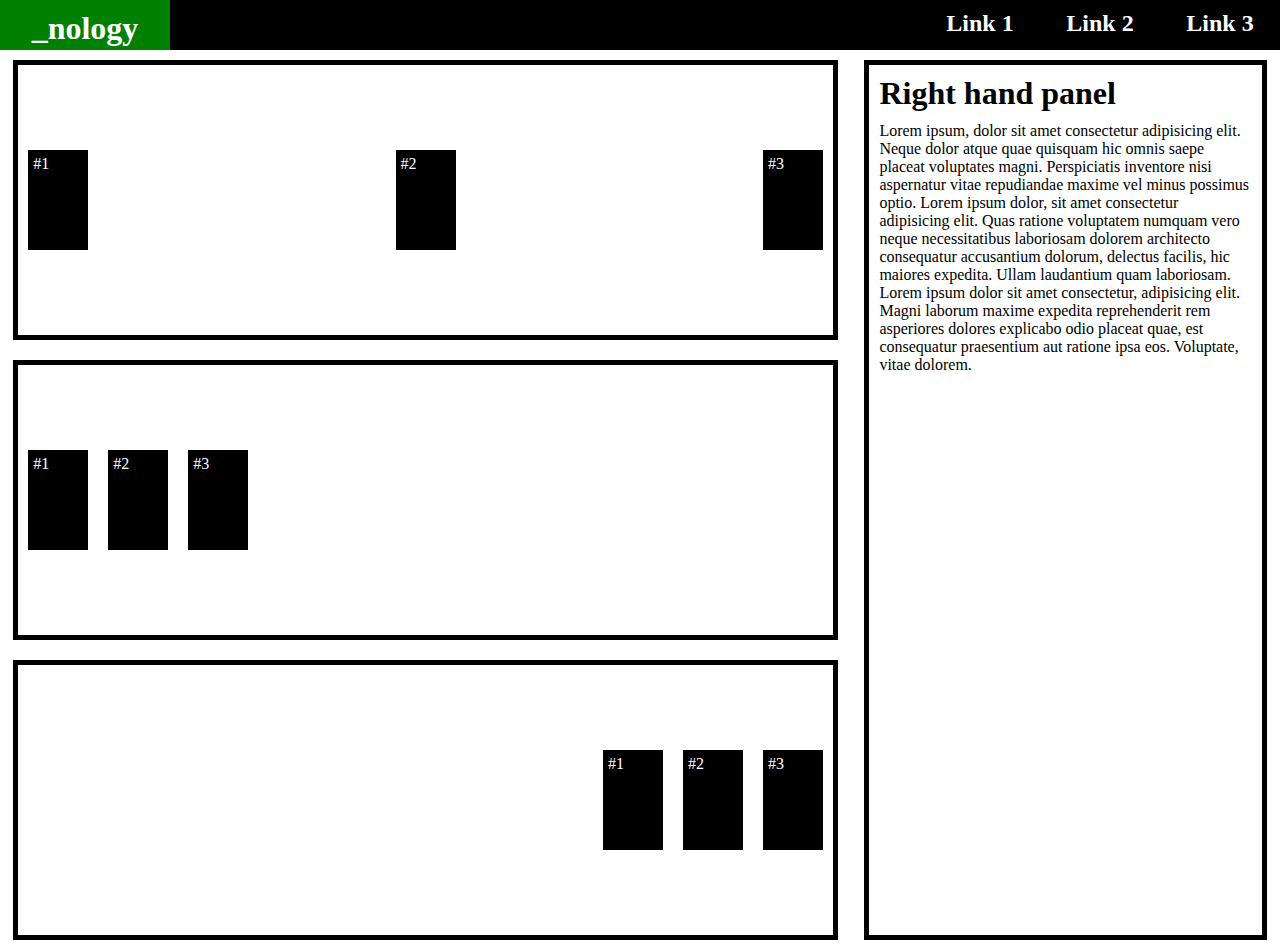
<file: index copy.html>
<!DOCTYPE html>
<html lang="en">
<head>
    <meta charset="UTF-8">
    <meta http-equiv="X-UA-Compatible" content="IE=edge">
    <meta name="viewport" content="width=device-width, initial-scale=1.0">
    <link rel="stylesheet" href="styles2.css"/>
    <title>Document</title>
</head>
<body>
    <div class="header">
        <div class="leftheader">
            <h1>_nology</h1>
        </div>
        <div class="rightheader">
            <a href="index.html"><h2>Link 1</h2></a>
            <a href="index%20copy.html"><h2>Link 2</h2></a>
            <a><h2>Link 3</h2></a>
        </div>
    </div>
    <div class="container">
        <div class="leftcontainer">
            <div style="display: flex; justify-content: space-between;">
                <div class="blackbox">#1</div>
                <div class="blackbox">#2</div>
                <div class="blackbox">#3</div>
            </div>
            <div style="display: flex; justify-content: flex-start;">
                <div class="blackbox">#1</div>
                <div class="blackbox">#2</div>
                <div class="blackbox">#3</div>
            </div>
            <div style="display: flex; justify-content: flex-end;">
                <div class="blackbox">#1</div>
                <div class="blackbox">#2</div>
                <div class="blackbox">#3</div>
            </div>
        </div>
        <div class="rightcontainer">
            <div>
                <h1>Right hand panel</h1>
                <p>Lorem ipsum, dolor sit amet consectetur adipisicing elit. Neque dolor atque quae quisquam hic omnis saepe placeat voluptates magni. Perspiciatis inventore nisi aspernatur vitae repudiandae maxime vel minus possimus optio. Lorem ipsum dolor, sit amet consectetur adipisicing elit. Quas ratione voluptatem numquam vero neque necessitatibus laboriosam dolorem architecto consequatur accusantium dolorum, delectus facilis, hic maiores expedita. Ullam laudantium quam laboriosam. Lorem ipsum dolor sit amet consectetur, adipisicing elit. Magni laborum maxime expedita reprehenderit rem asperiores dolores explicabo odio placeat quae, est consequatur praesentium aut ratione ipsa eos. Voluptate, vitae dolorem.</p>
            </di>
        </div>
    </div>
</body>
</html>
</file>
<file: styles2.css>
* {
  margin: 0;
  padding: 0;
}

.header {
  display: flex;
  justify-content: space-between;
  height: 50px;
  background-color: black;
  color: white;
}

.leftheader {
  background-color: green;
  padding: 10px;
  width: 150px;
  text-align: center;
}

.rightheader {
  display: flex;
  flex-direction: row;
  justify-content: center;
  text-align: center;
}
.rightheader a {
  padding: 10px;
  color: white;
  width: 100px;
  text-decoration: none;
}
.rightheader a:hover {
  background-color: green;
  color: black;
  text-decoration: none;
}

.container {
  display: flex;
  flex-direction: row;
  justify-content: space-around;
  height: 100vh;
  width: 100%;
}

.leftcontainer {
  display: flex;
  flex-direction: column;
  justify-content: space-around;
  width: 66%;
}
.leftcontainer div {
  border: 5px solid black;
  margin: 10px;
  height: 33%;
  align-items: center;
}
.leftcontainer div h1 {
  margin: 10px;
}
.leftcontainer div ul {
  margin-left: 40px;
  padding: 10px;
}
.leftcontainer div ul li {
  padding: 10px;
  font-weight: bold;
}

.rightcontainer {
  display: flex;
  width: 33%;
}
.rightcontainer div {
  border: 5px solid black;
  margin: 10px;
  flex-shrink: 1;
}
.rightcontainer div h1, .rightcontainer div p {
  margin: 10px;
}

.blackbox {
  background-color: black;
  color: white;
  height: 50px;
  width: 50px;
}/*# sourceMappingURL=styles.css.map */
</file>
